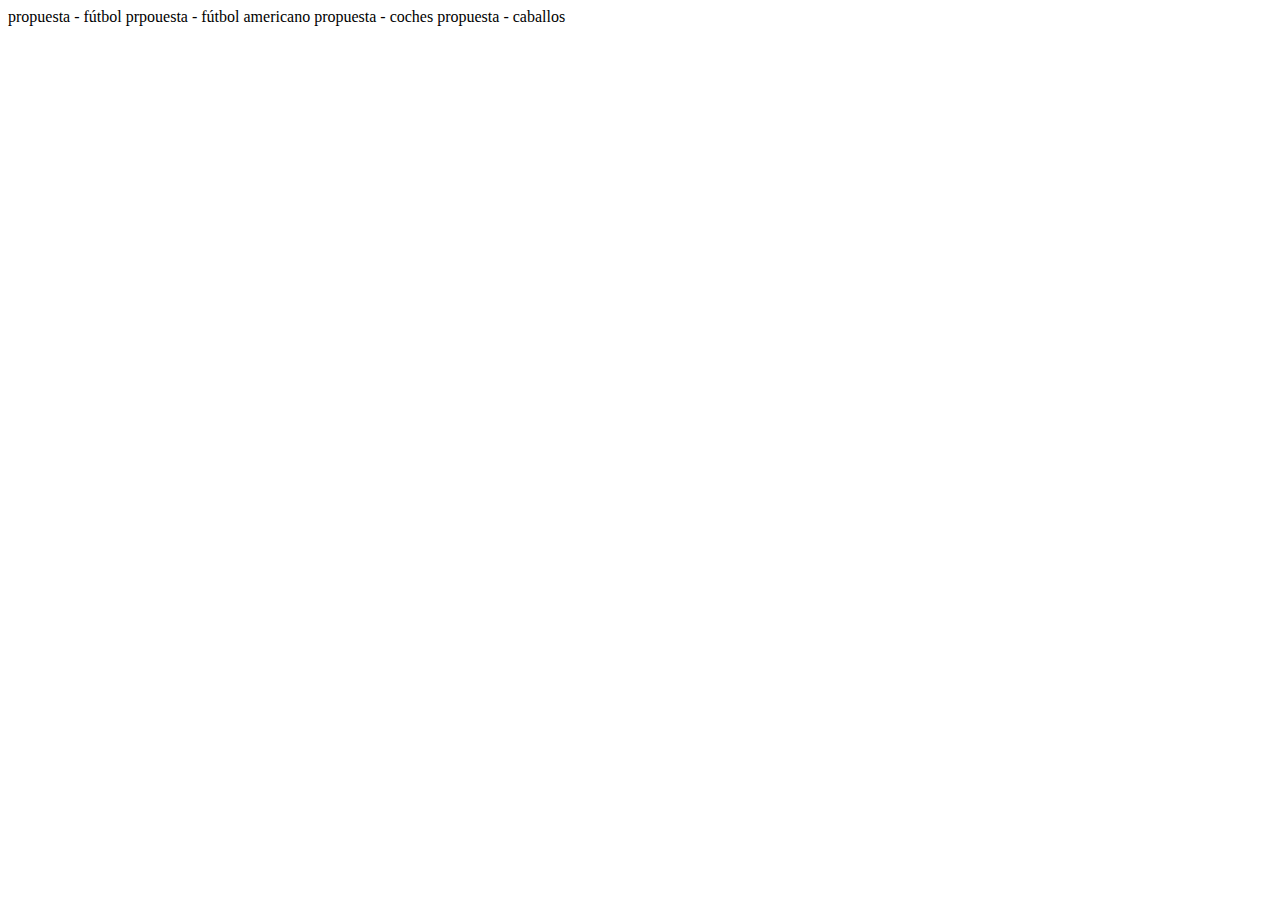
<file: Root/index.html>
<DOCTYPE html>
<html lang="es">
    <head>
        <meta charset="UTF-8">
        <title>index</title>

    </head>
    <body>
     propuesta - fútbol
     prpouesta - fútbol americano
     propuesta - coches
     propuesta - caballos
    </body>
 </html>
</file>
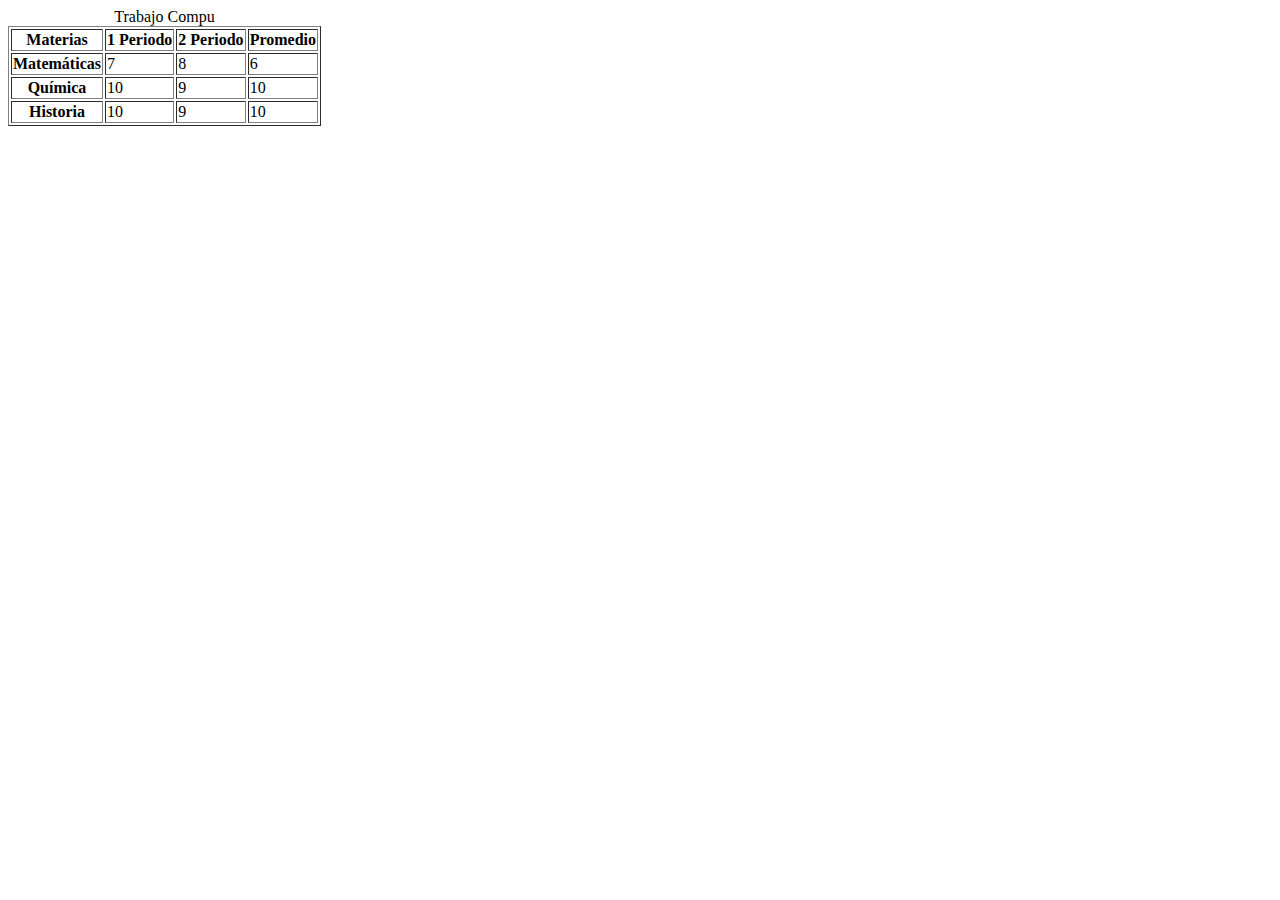
<file: tablas.html>
<!DOCTYPE html>
    <html lang="es">
        <head></head>
        <body>
            <table class="default" border="">

                <caption>Trabajo Compu</caption>
              
                <tr>
              
                  <th scope="col">Materias</th>
              
                  <th>1 Periodo</th>
              
                  <th>2 Periodo</th>
              
                  <th>Promedio</th>
              
                </tr>
              
                <tr>
              
                  <th>Matemáticas</th>
              
                  <td>7</td>
              
                  <td>8</td>
              
                  <td>6</td>
              
                </tr>
              
                <tr>
              
                  <th>Química</th>
              
                  <td>10</td>
              
                  <td>9</td>
              
                  <td>10</td>
              
                </tr>

                <tr>
              
                    <th>Historia</th>
                
                    <td>10</td>
                
                    <td>9</td>
                
                    <td>10</td>
                
                  </tr>
              
              </table>

        </body>
    </html>
</file>
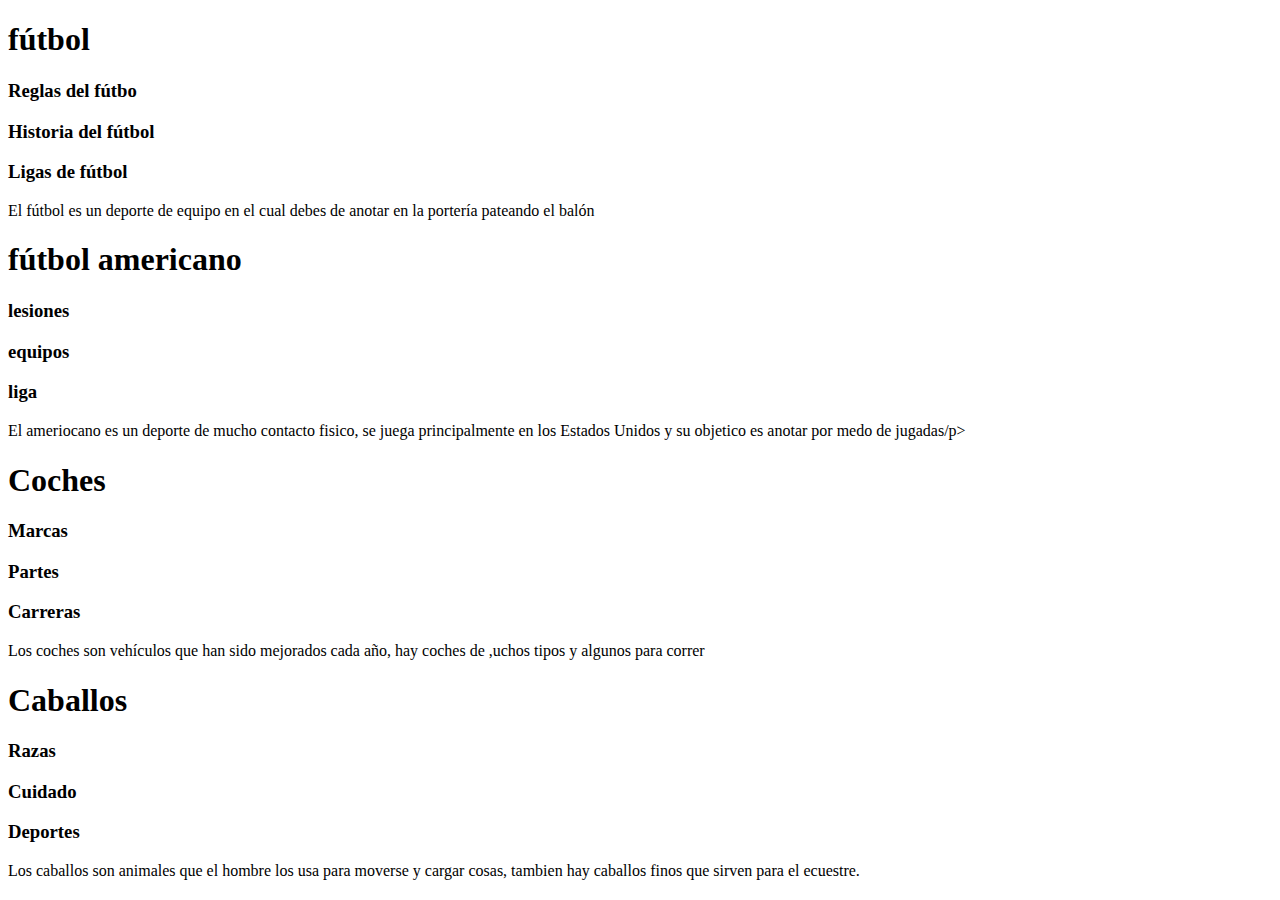
<file: Root/propuestas.html>
<!DOCTYPE html>
<html lang="es">
    <head>
    <body>
        
        <!--Tema1 de:Bosco Arena-->
        <hgroup>
            <h1> fútbol </h1>
            <h3> Reglas del fútbo</h3>
            <h3> Historia del fútbol</h3>
            <h3> Ligas de fútbol</h3>

        </hgroup>
        <p> El fútbol es un deporte de equipo en el cual debes de anotar en la portería pateando el balón </p>

        <!--Fin del Tema1-->

        <!--Tema2 de: Luis Cevallos-->
        <hgroup>
            <h1>fútbol americano </h1>
            <h3>lesiones </h3>
            <h3>equipos </h3>
            <h3>liga </h3>

        </hgroup>
        <p> El ameriocano es un deporte de mucho contacto fisico, se juega principalmente en los Estados Unidos y su objetico es anotar por medo de jugadas/p>

        <!--Fin del Tema2-->
        
        <!--Tema3 de: Luis Cevallos-->
        <hgroup>
            <h1> Coches </h1>
            <h3> Marcas </h3>
            <h3> Partes </h3>
            <h3> Carreras</h3>
        </hgroup>
        <p> Los coches son vehículos que han sido mejorados cada año, hay coches de ,uchos tipos y algunos para correr  </p>    
         
        <!--Fin del Tema3-->

        <!--Tema4 de:Bosco Arena-->
        <hgroup>
            <h1> Caballos </h1>
            <h3> Razas</h3>
            <h3> Cuidado </h3>
            <h3> Deportes</h3>
        </hgroup>    
        <p> Los caballos son animales que el hombre los usa para moverse y cargar cosas, tambien hay caballos finos que sirven para el ecuestre.</p>      
    </body>
</html>
</file>
